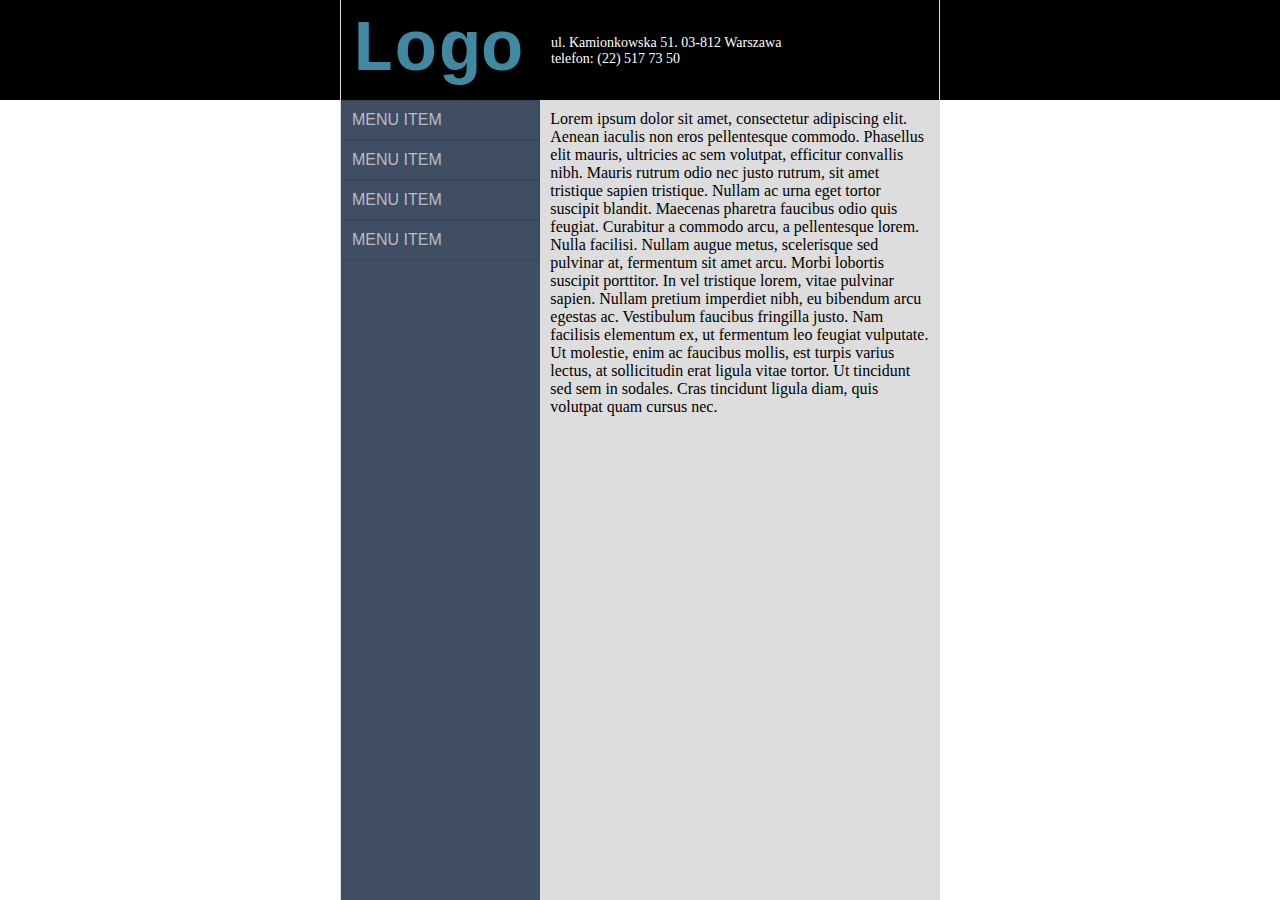
<file: Zadanie1/index.html>
<!DOCTYPE html>
<html lang="pl">

<head>
  <meta charset="UTF-8">
  <meta name="viewport" content="width=device-width, initial-scale=1.0">
  <meta http-equiv="X-UA-Compatible" content="ie=edge">
  <title>RAKS Zadanie 1</title>
  <link rel="stylesheet" href="./index.css">
</head>

<body class="body">
  <header id="naglowek" class="header">
    <div class="header__info">
      <h1 class="logo">Logo</h1>
      <h2 class="address">ul. Kamionkowska 51. 03-812 Warszawa
        <br>telefon: (22) 517 73 50</h2>
    </div>
  </header>
  <main id="tresc" class="main">
    <aside class="aside">
      <nav id="menu" class="nav">
        <a class="nav__item" href="">MENU ITEM</a>
        <a class="nav__item" href="">MENU ITEM</a>
        <a class="nav__item" href="">MENU ITEM</a>
        <a class="nav__item" href="">MENU ITEM</a>
      </nav>
    </aside>
    <article id="artykul" class="article">
      <p>
        Lorem ipsum dolor sit amet, consectetur adipiscing elit. Aenean iaculis non eros pellentesque commodo. Phasellus elit mauris,
        ultricies ac sem volutpat, efficitur convallis nibh. Mauris rutrum odio nec justo rutrum, sit amet tristique sapien
        tristique. Nullam ac urna eget tortor suscipit blandit. Maecenas pharetra faucibus odio quis feugiat. Curabitur a
        commodo arcu, a pellentesque lorem. Nulla facilisi. Nullam augue metus, scelerisque sed pulvinar at, fermentum sit
        amet arcu. Morbi lobortis suscipit porttitor. In vel tristique lorem, vitae pulvinar sapien. Nullam pretium imperdiet
        nibh, eu bibendum arcu egestas ac. Vestibulum faucibus fringilla justo. Nam facilisis elementum ex, ut fermentum
        leo feugiat vulputate. Ut molestie, enim ac faucibus mollis, est turpis varius lectus, at sollicitudin erat ligula
        vitae tortor. Ut tincidunt sed sem in sodales. Cras tincidunt ligula diam, quis volutpat quam cursus nec.
      </p>
    </article>
  </main>
</body>

</html>
</file>
<file: Zadanie1/index.css>
:root {
  --article: #ddd;
  --aside: #3f4e62;
  --black: #000;
  --aside--hover: #394658;
  --logo: #4189a2;
  --menu-item: #bcbcc4;
  --white: #fff;
}

* {
  margin: 0;
  box-sizing: content-box;
}

.body {
  display: grid;
  grid-template-rows: 100px calc(100vh - 100px);
  grid-template-columns: 1fr 600px 1fr;
  grid-template-areas: 'hd hd hd';
}

.header {
  grid-area: hd;
  background: var(--black);
  display: grid;
  grid-template-columns: 1fr 600px 1fr;
}

.header__info {
  grid-column-start: 2;
  border-left: 1px solid var(--article);
  border-right: 1px solid var(--article);
  display: grid;
  grid-template-columns: 200px 380px;
  grid-template-areas: 'logo address';
  padding: 10px;
}

.logo {
  grid-area: logo;
  color: var(--logo);
  font-family: Courier, 'Courier New', monospace;
  font-size: 72px;
}

.address {
  grid-area: address;
  font-family: Georgia, 'Times New Roman', Times, serif;
  font-size: 14px;
  color: var(--white);
  align-self: center;
  font-weight: normal;
}

.main {
  grid-area: 2/2;
  display: flex;
  border-left: 1px solid var(--article);
  border-right: 1px solid var(--article);
}
.aside {
  background: var(--aside);
  width: 200px;
}

.nav {
  display: flex;
  flex-direction: column;
  font-size: 16px;
  font-family: Arial, Helvetica, sans-serif;
}

.nav__item {
  padding: 10px;
  color: var(--menu-item);
  text-decoration: none;
  border: 1px solid var(--aside--hover);
}

.nav__item:hover {
  background: var(--aside--hover);
  transition: 0.2s;
}

.article {
  width: 380px;
  padding: 10px;
  background: var(--article);
}
</file>
